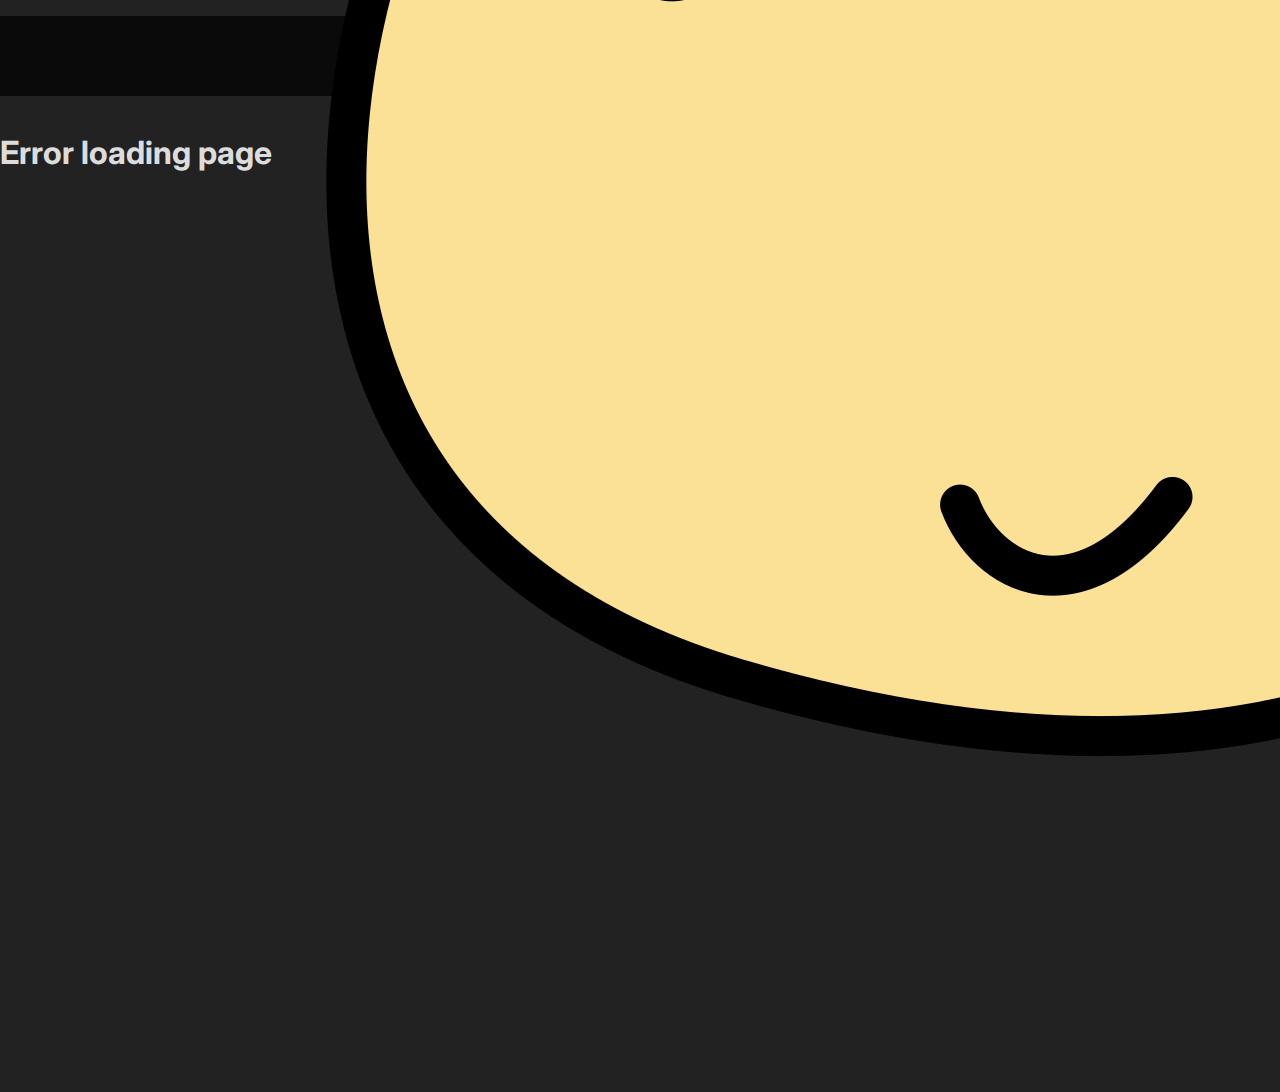
<file: Index.html>
<!DOCTYPE html>
<html lang="en">
        <head>
                <meta charset="UTF-8">
                <meta name="viewport" content="width=device-width, initial-scale=1.0">
                <link rel="stylesheet" type="text/css" href="Styles.css">
                <link rel="icon" type="image/png" href="PlasmaPuffs.png">
                <script src="Script.js" defer></script>
                <title>PlasmaPuffs</title>
                <style>
                        html, body {
                                margin: 0;
                                height: 100%;
                                background-color: #222222;
                        }
                </style>
        </head>
        <body>
                <div class="wrapper">
                        <ol class="header">
                                <li>
                                        <a href="/home" class="navigation-link">
                                                <img src="PlasmaPuffs.png" alt="PlasmaPuffs Icon" class="emoji"></img>
                                                <span>Home</span>
                                        </a>
                                </li>
                                <li>
                                        <a href="/sokobee" class="navigation-link">
                                                <img src="Hexagon.png" alt="Hexagon Tile" class="emoji"></img>
                                                <span>Sokobee</span>
                                        </a>
                                </li>
                        </ol>
                        <main id="content">
                        </main>
                </div>
        </body>
</html>
</file>
<file: Styles.css>
@import url("https://fonts.googleapis.com/css2?family=Inter:ital,opsz,wght@0,14..32,100..900;1,14..32,100..900&display=swap");

:root {
        --opacity-1: 0.87;
        --opacity-2: 0.60;
        --opacity-3: 0.38;
        --background-color-1: rgba(25, 25, 25, 1.0);
        --background-color-2: rgba(10, 10, 10, 1.0);
        --background-color-3: rgba(50, 50, 50, 1.0);
        --foreground-color-1: rgba(255, 255, 255, var(--opacity-1));
        --foreground-color-2: rgba(255, 255, 255, var(--opacity-2));
        --foreground-color-3: rgba(255, 255, 255, var(--opacity-3));
}

* {
        color: var(--foreground-color-1);
        font-family: "Inter", sans-serif;
        box-sizing: border-box;
}

html, body {
        margin: 0;
        padding: 0;
        width: 100%;
        height: 100%;
        overflow: hidden;
        background-color: var(--background-color-1);
}

code, pre {
        background-color: var(--background-color-2);
        padding-top: 0.25rem;
        padding-bottom: 0.25rem;
        padding-left: 0.5rem;
        padding-right: 0.5rem;
        border-radius: 2.5px;
        font-family: Consolas, monospace;
}

button, .button {
        background: var(--background-color-3);
        color: var(--foreground-color-1);
        border: none;
        padding-top: 0.5rem;
        padding-bottom: 0.5rem;
        padding-left: 1.5rem;
        padding-right: 1.5rem;
        font-size: medium;
        text-decoration: none;
        border-radius: 2.5px;
        user-select: none;
        cursor: pointer;
}

button:hover, .button:hover {
        opacity: var(--opacity-2);
}

button *, .button * {
        user-select: none;
}

input[type="text"] {
        padding: 0.5rem;
        border-radius: 1px;
        background-color: var(--background-color-2);
        margin-top: 0.25rem;
        margin-bottom: 1rem;
        margin-right: 0.25rem;
        border: none;
        outline: none;
}

input[type="file"] {
        margin-top: 0.5rem;
        margin-bottom: 1rem;
        margin-right: 0.25rem;
}

details > summary {
        user-select: none;
        cursor: pointer;
}

details > summary:hover {
        text-decoration: underline;
}

details > *:not(summary) {
        margin-left: 2rem;
}

.primary-text {
        color: var(--foreground-color-1);
}

.primary-text * {
        color: inherit;
}

.secondary-text {
        color: var(--foreground-color-2);
}

.secondary-text * {
        color: inherit;
}

.disabled-text {
        color: var(--foreground-color-3);
}

.disabled-text * {
        color: inherit;
}

.undraggable {
        -webkit-user-drag: none;
        -moz-user-drag: none;
        -ms-user-drag: none;
}

.unselectable {
        user-select: none;
}

.clickable {
        cursor: pointer;
}

.link {
        cursor: pointer;
        text-decoration: underline;
}

.header {
        position: sticky;
        top: 0;
        width: 100%;
        height: 5rem;
        background-color: var(--background-color-2);
        display: flex;
        align-items: center;
        padding-left: 1rem;
        padding-right: 1rem;
}

.header > .icon {
        flex: 0 0 auto;
        display: flex;
        align-items: center;
        justify-content: center;
        padding: 1rem;
        max-height: 100%;
        user-select: none;
        text-decoration: none;
}

.header > .icon > .image {
        height: 100%;
        width: 2rem;
        height: 2rem;
        font-size: 2rem;
        object-fit: contain;
}

.header #default-icon {
        opacity: var(--opacity-2);
}

.header #default-icon:hover {
        opacity: var(--opacity-1);
}

.header > nav {
        display: flex;
        width: 100%;
        align-items: center;
}

.header > nav > a {
        margin-left: 2rem;
        user-select: none;
        text-decoration: none;
        font-size: large;
        display: flex;
        align-items: center;
        height: 100%;
        gap: 0.5rem;
        position: relative;
        border-bottom: none;
}

.header > nav > a::after {
        content: "";
        position: absolute;
        bottom: 0;
        left: 50%;
        transform: translateX(-50%) scaleX(0);
        transform-origin: center;
        width: 100%;
        height: 2px;
        background-color: var(--foreground-color-1);
        transition: transform 100ms ease-in-out;
}

.header > nav > a:hover::after {
        transform: translateX(-50%) scaleX(1);
}

main {
        width: 100%;
        height: calc(100% - 4rem);
        overflow-y: auto;
}

main > section {
        margin-left: 5rem;
        margin-right: 5rem;
        margin-top: 2.5rem;
        margin-bottom: 5rem;
}

.home-center {
        display: flex;
        flex-direction: column;
        align-items: center;
        text-align: center;
}

.home-logo {
        width: 250px;
        height: auto;
        max-width: 80vw;
        max-height: 40vh;
        object-fit: contain;
        user-select: none;
        cursor: pointer;
}

.home-title {
        margin: 0;
        font-size: 2.5rem;
        color: var(--foreground-color-1);
}

.socials {
        display: flex;
        justify-content: center;
        width: 100%;
        margin-top: 1rem;
        gap: 1.5rem;
}

.socials > a {
        width: 1.5rem;
        height: 1.5rem;
        user-select: none;
        display: flex;
        justify-content: center;
        align-items: center;
        opacity: var(--opacity-2);
}

.socials > a:hover {
        opacity: var(--opacity-1);
}

.socials > a > img {
        width: 100%;
        height: 100%;
        object-fit: contain;
}

.horizontal-buttons {
        display: flex;
        gap: 1rem;
}
</file>
